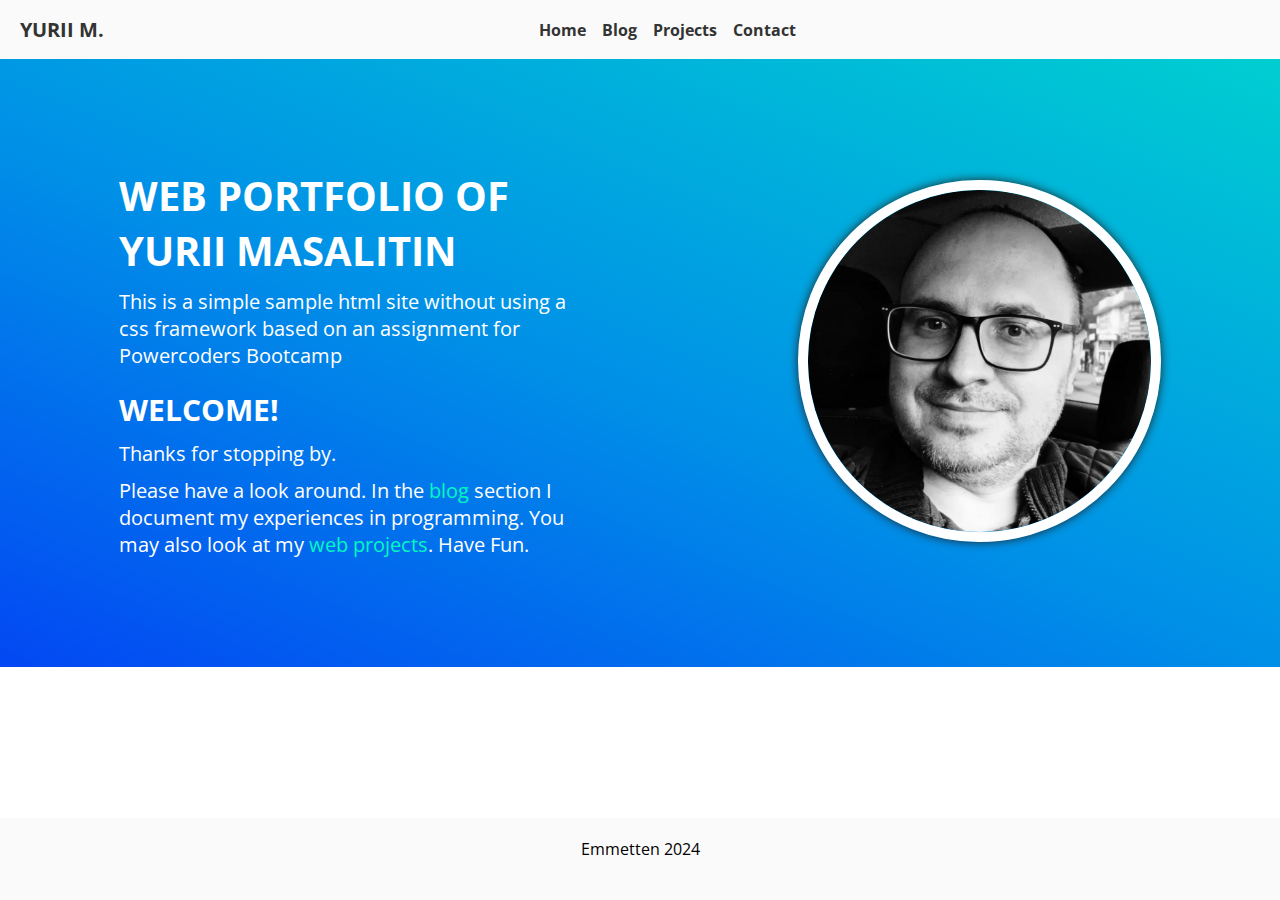
<file: index.html>
<!DOCTYPE html>
<html lang="en">
<head>
    <meta charset="UTF-8">
    <meta name="viewport" content="width=device-width, initial-scale=1.0">
    <link rel="apple-touch-icon" sizes="180x180" href="img/apple-touch-icon.png">
    <link rel="icon" type="image/png" sizes="32x32" href="img/favicon-32x32.png">
    <link rel="icon" type="image/png" sizes="16x16" href="img/favicon-16x16.png">
    <link rel="manifest" href="img/site.webmanifest">
    <link rel="mask-icon" href="img/safari-pinned-tab.svg" color="#5bbad5">
    <meta name="msapplication-TileColor" content="#da532c">
    <meta name="theme-color" content="#ffffff">
    <link rel="stylesheet" href="https://cdnjs.cloudflare.com/ajax/libs/font-awesome/6.5.1/css/all.min.css" integrity="sha512-DTOQO9RWCH3ppGqcWaEA1BIZOC6xxalwEsw9c2QQeAIftl+Vegovlnee1c9QX4TctnWMn13TZye+giMm8e2LwA==" crossorigin="anonymous" referrerpolicy="no-referrer" />
    <link rel="preconnect" href="https://fonts.googleapis.com">
    <link rel="preconnect" href="https://fonts.gstatic.com" crossorigin>
    <link href="https://fonts.googleapis.com/css2?family=Open+Sans:ital,wght@0,400;0,700;1,400;1,700&display=swap" rel="stylesheet">
    <link rel="stylesheet" href="css/main.css">

    <title>Web portfolio of Yurii Masalitin</title>
</head>
<body>
  <header>
    <div class="logo">
      <h1 class="logo-text"><a href="/"><i class="fa-brands fa-y-combinator fa-xl"></i> YURII M.</a></h1>
      <button class="hamburger-icon">
        <label for="dropdown">
          <i class="fa-solid fa-bars"></i>
          <i class="fa-solid fa-x"></i>
        </label>
          <input type="checkbox" id="dropdown" />
      </button>
    </div>
    <ul class="navigation">
      <li><a href="/">Home</a></li>
      <li><a href="/blog">Blog</a></li>
      <li><a href="/projects">Projects</a></li>
      <li><a href="/contact">Contact</a></li>
    </ul>
    <div class="socials">
      <a href="#"><i class="fa-brands fa-facebook fa-xl"></i></a>
      <a href="#"><i class="fa-brands fa-instagram fa-xl"></i></a>
      <a target="_blank" href="https://ch.linkedin.com/in/yurii-masalitin"><i class="fa-brands fa-linkedin fa-xl"></i></a>
    </div>
  </header>
  <section>
    <div id="hero" class="gradient-background">
      <div class="greet">
        <h1>Web Portfolio of Yurii Masalitin</h1>
        <p>This is a simple sample html site without using a css framework based on an assignment for Powercoders Bootcamp</p>
        <h2>Welcome!</h2>
        <p>Thanks for stopping by.</p>
        <p>Please have a look around. In the <a href="/blog/">blog</a> section I document my experiences in programming. 
        You may also look at my <a href="/projects">web projects</a>. Have Fun.</p>
      </div>
      <div class="me-photo">
        <img class="rounded-border" src="img/me-gs.png" alt="Picture of me">
      </div>
    </div>
  </section>
  <footer id="footer">
    <div class="copyright">Emmetten 2024</div>
      <div class="socials">
        <a href="#"><i class="fa-brands fa-facebook fa-xl"></i></a>
        <a href="#"><i class="fa-brands fa-instagram fa-xl"></i></a>
        <a target="_blank" href="https://ch.linkedin.com/in/yurii-masalitin"><i class="fa-brands fa-linkedin fa-xl"></i></a>      </div>
  </footer>
</body>
</html>
</file>
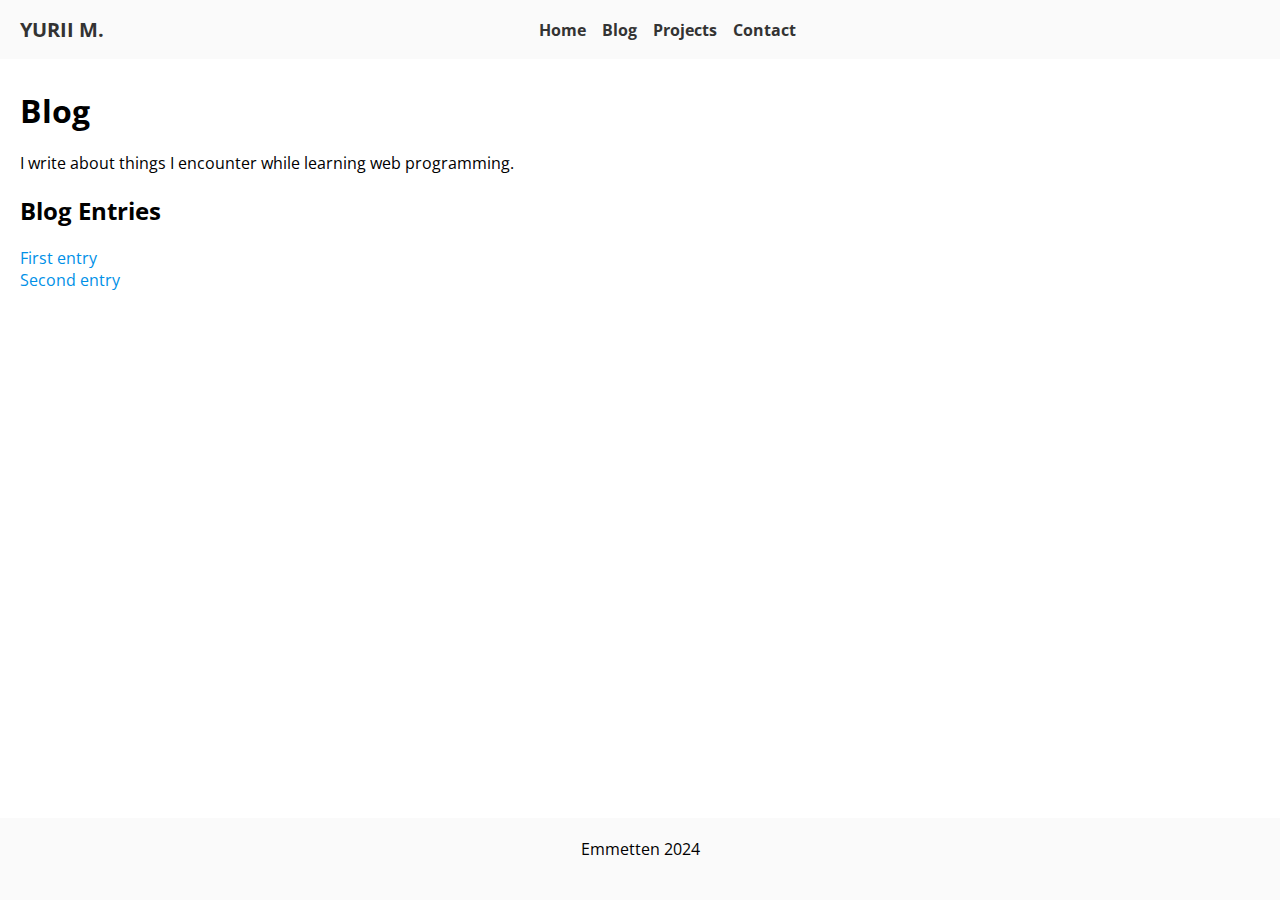
<file: blog/index.html>
<!DOCTYPE html>
<html lang="en">
<head>
    <meta charset="UTF-8">
    <meta name="viewport" content="width=device-width, initial-scale=1.0">
    <link rel="apple-touch-icon" sizes="180x180" href="../img/apple-touch-icon.png">
    <link rel="icon" type="image/png" sizes="32x32" href="../img/favicon-32x32.png">
    <link rel="icon" type="image/png" sizes="16x16" href="../img/favicon-16x16.png">
    <link rel="manifest" href="../img/site.webmanifest">
    <link rel="mask-icon" href="../img/safari-pinned-tab.svg" color="#5bbad5">
    <meta name="msapplication-TileColor" content="#da532c">
    <meta name="theme-color" content="#ffffff">
    <link rel="stylesheet" href="https://cdnjs.cloudflare.com/ajax/libs/font-awesome/6.5.1/css/all.min.css" integrity="sha512-DTOQO9RWCH3ppGqcWaEA1BIZOC6xxalwEsw9c2QQeAIftl+Vegovlnee1c9QX4TctnWMn13TZye+giMm8e2LwA==" crossorigin="anonymous" referrerpolicy="no-referrer" />
    <link rel="preconnect" href="https://fonts.googleapis.com">
    <link rel="preconnect" href="https://fonts.gstatic.com" crossorigin>
    <link href="https://fonts.googleapis.com/css2?family=Open+Sans:ital,wght@0,400;0,700;1,400;1,700&display=swap" rel="stylesheet">
    <link rel="stylesheet" href="../css/main.css">

    <title>Blog - Web portfolio of Yurii Masalitin</title>
</head>
<body>
      <header>
          <div class="logo">
            <h1 class="logo-text"><a href="/"><i class="fa-brands fa-y-combinator fa-xl"></i> YURII M.</a></h1>
            <button class="hamburger-icon">
              <label for="dropdown">
                <i class="fa-solid fa-bars"></i>
                <i class="fa-solid fa-x"></i>
              </label>
              <input type="checkbox" id="dropdown" />
            </button>
          </div>
          <ul class="navigation">
            <li><a href="/">Home</a></li>
            <li><a href="/blog">Blog</a></li>
            <li><a href="/projects">Projects</a></li>
            <li><a href="/contact">Contact</a></li>
          </ul>
          <div class="socials">
              <a href="#"><i class="fa-brands fa-facebook fa-xl"></i></a>
              <a href="#"><i class="fa-brands fa-instagram fa-xl"></i></a>
              <a target="_blank" href="https://ch.linkedin.com/in/yurii-masalitin"><i class="fa-brands fa-linkedin fa-xl"></i></a>          </div>
        </header>
        <section>
          <div id="page">
            <h1>Blog</h1>

            <p>I write about things I encounter while learning web programming.</p>

            <h2>Blog Entries</h2>
                <ul>
                    <li><a href="/blog/first-entry/">First entry</a></li>
                    <li><a href="/blog/second-entry/">Second entry</a></li>
                </ul>
        </section>
      <footer id="footer">
        <div class="copyright">Emmetten 2024</div>
          <div class="socials">
            <a href="#"><i class="fa-brands fa-facebook fa-xl"></i></a>
            <a href="#"><i class="fa-brands fa-instagram fa-xl"></i></a>
            <a target="_blank" href="https://ch.linkedin.com/in/yurii-masalitin"><i class="fa-brands fa-linkedin fa-xl"></i></a>
          </div>
      </footer>

</body>
</html>
</file>
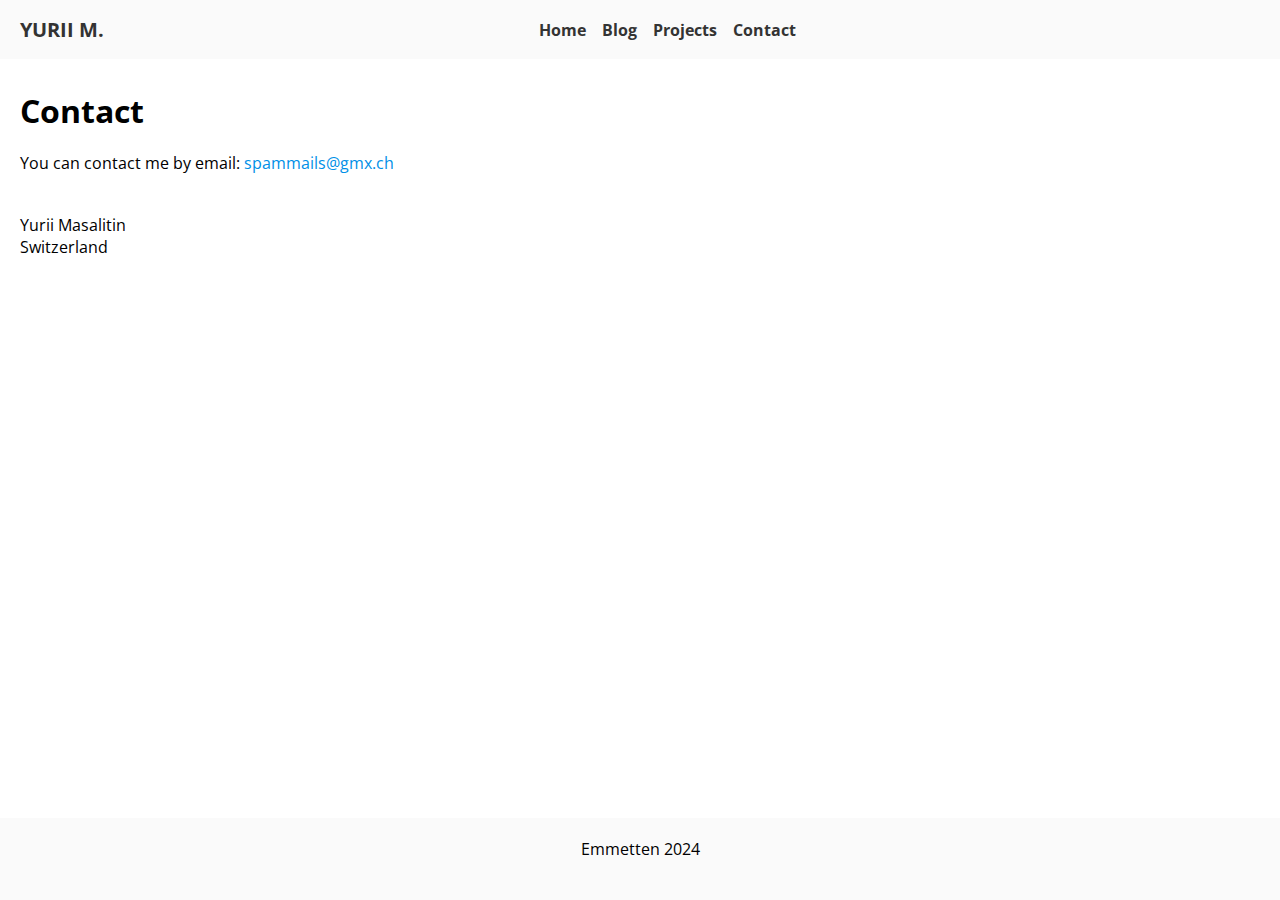
<file: contact/index.html>
<!DOCTYPE html>
<html lang="en">
<head>
    <meta charset="UTF-8">
    <meta name="viewport" content="width=device-width, initial-scale=1.0">
    <link rel="apple-touch-icon" sizes="180x180" href="../img/apple-touch-icon.png">
    <link rel="icon" type="image/png" sizes="32x32" href="../img/favicon-32x32.png">
    <link rel="icon" type="image/png" sizes="16x16" href="../img/favicon-16x16.png">
    <link rel="manifest" href="../img/site.webmanifest">
    <link rel="mask-icon" href="../img/safari-pinned-tab.svg" color="#5bbad5">
    <meta name="msapplication-TileColor" content="#da532c">
    <meta name="theme-color" content="#ffffff">
    <link rel="stylesheet" href="https://cdnjs.cloudflare.com/ajax/libs/font-awesome/6.5.1/css/all.min.css" integrity="sha512-DTOQO9RWCH3ppGqcWaEA1BIZOC6xxalwEsw9c2QQeAIftl+Vegovlnee1c9QX4TctnWMn13TZye+giMm8e2LwA==" crossorigin="anonymous" referrerpolicy="no-referrer" />
    <link rel="preconnect" href="https://fonts.googleapis.com">
    <link rel="preconnect" href="https://fonts.gstatic.com" crossorigin>
    <link href="https://fonts.googleapis.com/css2?family=Open+Sans:ital,wght@0,400;0,700;1,400;1,700&display=swap" rel="stylesheet">
    <link rel="stylesheet" href="../css/main.css">

    <title>Contact - Web portfolio of Yurii Masalitin</title>
</head>
<body>
      <header>
          <div class="logo">
            <h1 class="logo-text"><a href="/"><i class="fa-brands fa-y-combinator fa-xl"></i> YURII M.</a></h1>
            <button class="hamburger-icon">
              <label for="dropdown">
                <i class="fa-solid fa-bars"></i>
                <i class="fa-solid fa-x"></i>
              </label>
              <input type="checkbox" id="dropdown" />
            </button>
          </div>
          <ul class="navigation">
            <li><a href="/">Home</a></li>
            <li><a href="/blog">Blog</a></li>
            <li><a href="/projects">Projects</a></li>
            <li><a href="/contact">Contact</a></li>
          </ul>
          <div class="socials">
              <a href="#"><i class="fa-brands fa-facebook fa-xl"></i></a>
              <a href="#"><i class="fa-brands fa-instagram fa-xl"></i></a>
              <a target="_blank" href="https://ch.linkedin.com/in/yurii-masalitin"><i class="fa-brands fa-linkedin fa-xl"></i></a>          </div>
        </header>
        <section>
          <div id="page">
            <h1>Contact</h1>
            
            <p>
               You can contact me by email: <a href="mailto:spammails@gmx.ch">spammails@gmx.ch</a>
            </p>
    
            <p>
                Yurii Masalitin<br>
                Switzerland
            </p>
          </div>
        </section>
      <footer id="footer">
        <div class="copyright">Emmetten 2024</div>
          <div class="socials">
            <a href="#"><i class="fa-brands fa-facebook fa-xl"></i></a>
            <a href="#"><i class="fa-brands fa-instagram fa-xl"></i></a>
            <a target="_blank" href="https://ch.linkedin.com/in/yurii-masalitin"><i class="fa-brands fa-linkedin fa-xl"></i></a>
          </div>
      </footer>

</body>
</html>
</file>
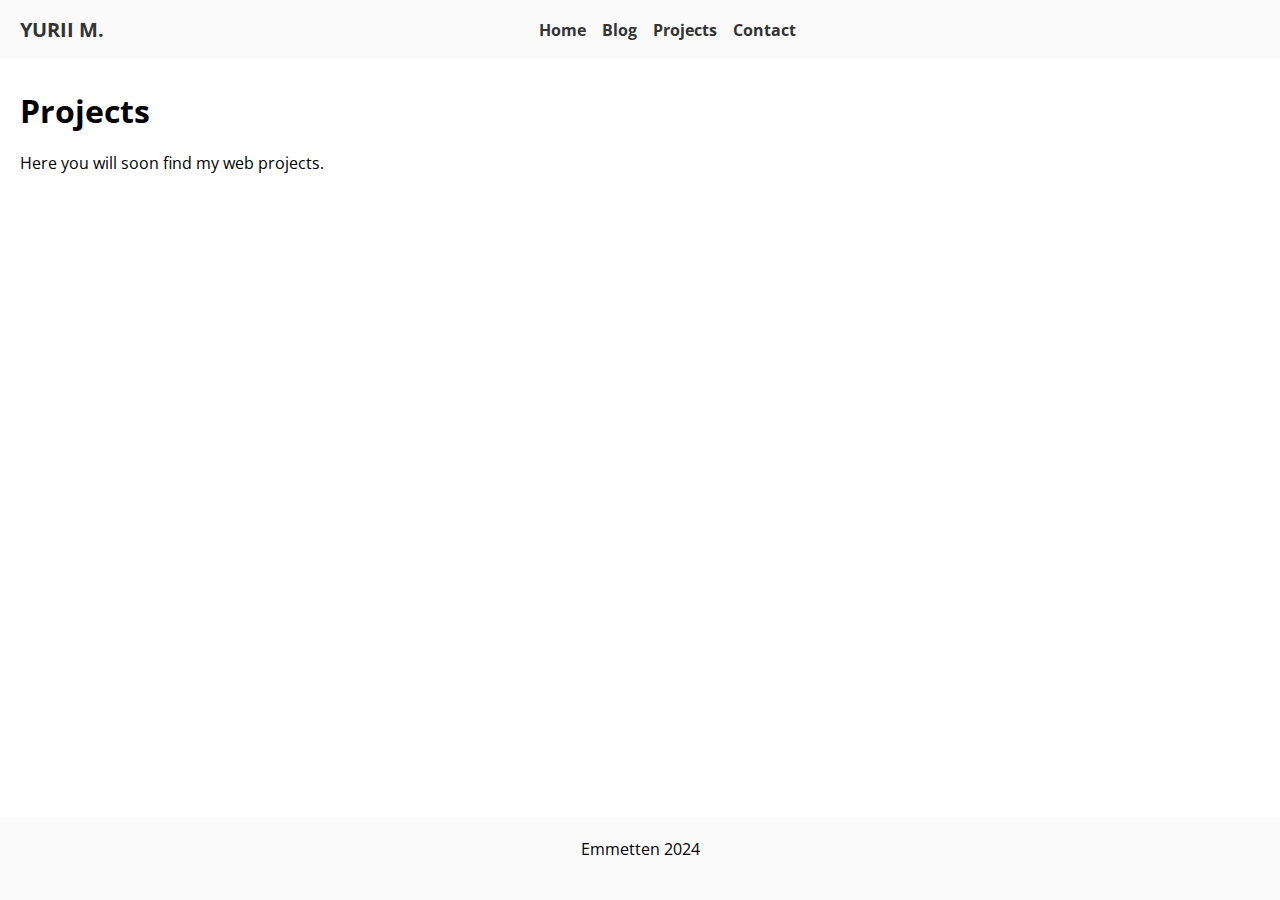
<file: projects/index.html>
<!DOCTYPE html>
<html lang="en">
<head>
    <meta charset="UTF-8">
    <meta name="viewport" content="width=device-width, initial-scale=1.0">
    <link rel="apple-touch-icon" sizes="180x180" href="../img/apple-touch-icon.png">
    <link rel="icon" type="image/png" sizes="32x32" href="../img/favicon-32x32.png">
    <link rel="icon" type="image/png" sizes="16x16" href="../img/favicon-16x16.png">
    <link rel="manifest" href="../img/site.webmanifest">
    <link rel="mask-icon" href="../img/safari-pinned-tab.svg" color="#5bbad5">
    <meta name="msapplication-TileColor" content="#da532c">
    <meta name="theme-color" content="#ffffff">
    <link rel="stylesheet" href="https://cdnjs.cloudflare.com/ajax/libs/font-awesome/6.5.1/css/all.min.css" integrity="sha512-DTOQO9RWCH3ppGqcWaEA1BIZOC6xxalwEsw9c2QQeAIftl+Vegovlnee1c9QX4TctnWMn13TZye+giMm8e2LwA==" crossorigin="anonymous" referrerpolicy="no-referrer" />
    <link rel="preconnect" href="https://fonts.googleapis.com">
    <link rel="preconnect" href="https://fonts.gstatic.com" crossorigin>
    <link href="https://fonts.googleapis.com/css2?family=Open+Sans:ital,wght@0,400;0,700;1,400;1,700&display=swap" rel="stylesheet">
    <link rel="stylesheet" href="../css/main.css">

    <title>Projects - Web portfolio of Yurii Masalitin</title>
</head>
<body>
      <header>
          <div class="logo">
            <h1 class="logo-text"><a href="/"><i class="fa-brands fa-y-combinator fa-xl"></i> YURII M.</a></h1>
            <button class="hamburger-icon">
              <label for="dropdown">
                <i class="fa-solid fa-bars"></i>
                <i class="fa-solid fa-x"></i>
              </label>
              <input type="checkbox" id="dropdown" />
            </button>
          </div>
          <ul class="navigation">
            <li><a href="/">Home</a></li>
            <li><a href="/blog">Blog</a></li>
            <li><a href="/projects">Projects</a></li>
            <li><a href="/contact">Contact</a></li>
          </ul>
          <div class="socials">
              <a href="#"><i class="fa-brands fa-facebook fa-xl"></i></a>
              <a href="#"><i class="fa-brands fa-instagram fa-xl"></i></a>
              <a target="_blank" href="https://ch.linkedin.com/in/yurii-masalitin"><i class="fa-brands fa-linkedin fa-xl"></i></a>
          </div>
        </header>
        <section>
          <div id="page">
            <h1>Projects</h1>
            <p>Here you will soon find my web projects.</p>
          </div>
        </section>
      <footer id="footer">
        <div class="copyright">Emmetten 2024</div>
          <div class="socials">
            <a href="#"><i class="fa-brands fa-facebook fa-xl"></i></a>
            <a href="#"><i class="fa-brands fa-instagram fa-xl"></i></a>
            <a target="_blank" href="https://ch.linkedin.com/in/yurii-masalitin"><i class="fa-brands fa-linkedin fa-xl"></i></a>          </div>
      </footer>

</body>
</html>
</file>
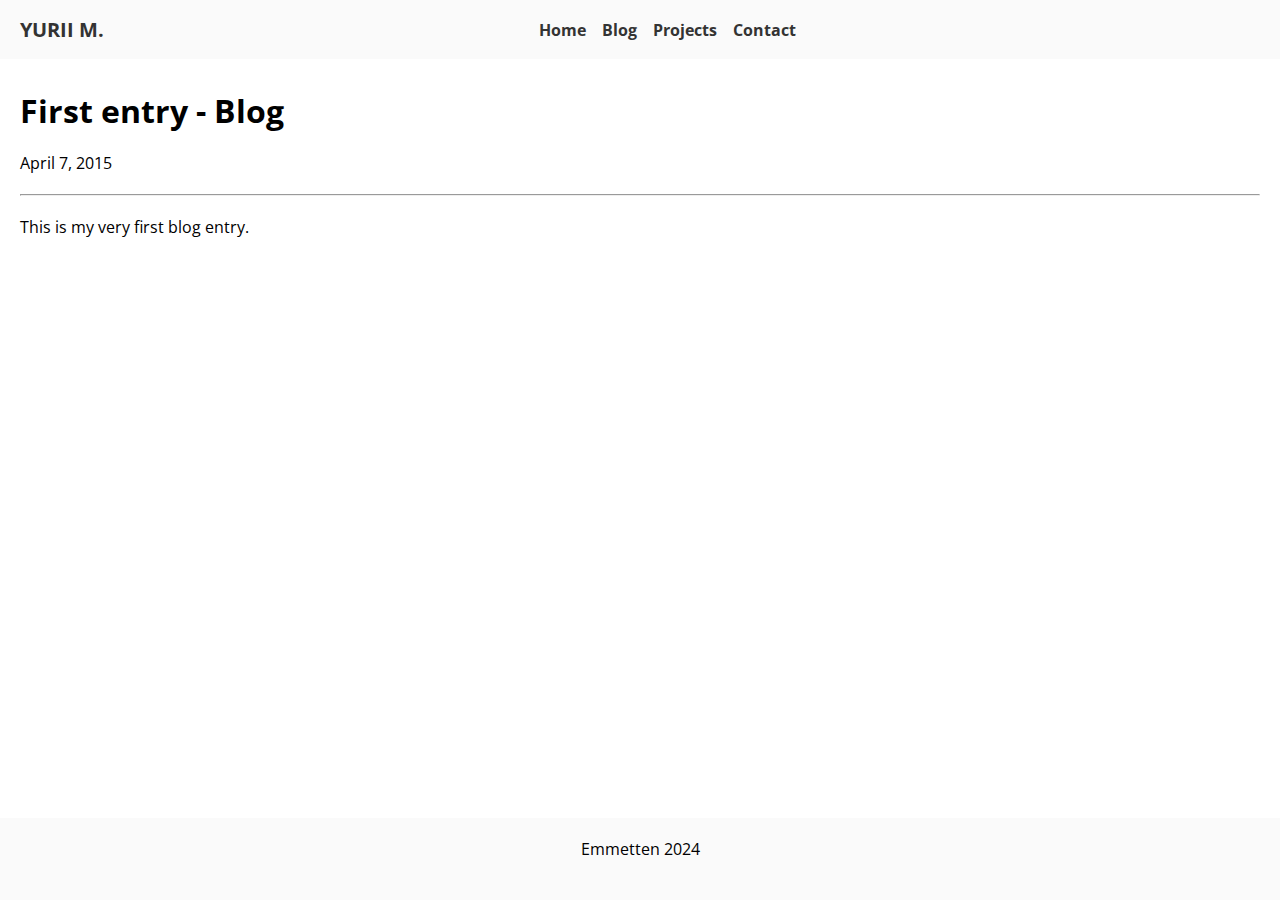
<file: blog/first-entry/index.html>
<!DOCTYPE html>
<html lang="en">
<head>
    <meta charset="UTF-8">
    <meta name="viewport" content="width=device-width, initial-scale=1.0">
    <link rel="apple-touch-icon" sizes="180x180" href="../../img/apple-touch-icon.png">
    <link rel="icon" type="image/png" sizes="32x32" href="../../img/favicon-32x32.png">
    <link rel="icon" type="image/png" sizes="16x16" href="../../img/favicon-16x16.png">
    <link rel="manifest" href="../../img/site.webmanifest">
    <link rel="mask-icon" href="../../img/safari-pinned-tab.svg" color="#5bbad5">
    <meta name="msapplication-TileColor" content="#da532c">
    <meta name="theme-color" content="#ffffff">
    <link rel="stylesheet" href="https://cdnjs.cloudflare.com/ajax/libs/font-awesome/6.5.1/css/all.min.css" integrity="sha512-DTOQO9RWCH3ppGqcWaEA1BIZOC6xxalwEsw9c2QQeAIftl+Vegovlnee1c9QX4TctnWMn13TZye+giMm8e2LwA==" crossorigin="anonymous" referrerpolicy="no-referrer" />
    <link rel="preconnect" href="https://fonts.googleapis.com">
    <link rel="preconnect" href="https://fonts.gstatic.com" crossorigin>
    <link href="https://fonts.googleapis.com/css2?family=Open+Sans:ital,wght@0,400;0,700;1,400;1,700&display=swap" rel="stylesheet">
    <link rel="stylesheet" href="../../css/main.css">

    <title>First entry - Blog - Web portfolio of Yurii Masalitin</title>
</head>
<body>
      <header>
          <div class="logo">
            <h1 class="logo-text"><a href="/"><i class="fa-brands fa-y-combinator fa-xl"></i> YURII M.</a></h1>
            <button class="hamburger-icon">
              <label for="dropdown">
                <i class="fa-solid fa-bars"></i>
                <i class="fa-solid fa-x"></i>
              </label>
              <input type="checkbox" id="dropdown" />
            </button>
          </div>
          <ul class="navigation">
            <li><a href="/">Home</a></li>
            <li><a href="/blog">Blog</a></li>
            <li><a href="/projects">Projects</a></li>
            <li><a href="/contact">Contact</a></li>
          </ul>
          <div class="socials">
              <a href="#"><i class="fa-brands fa-facebook fa-xl"></i></a>
              <a href="#"><i class="fa-brands fa-instagram fa-xl"></i></a>
              <a href="#"><i class="fa-brands fa-linkedin fa-xl"></i></a>
          </div>
        </header>
        <section>
          <div id="page">
            <h1>First entry - Blog</h1>
            <p>April 7, 2015</p>
            <hr>
            <p>This is my very first blog entry.</p>
        
            <!-- Here will be a list of all the blog entries. -->
        </section>
      <footer id="footer">
        <div class="copyright">Emmetten 2024</div>
          <div class="socials">
            <a href="#"><i class="fa-brands fa-facebook fa-xl"></i></a>
            <a href="#"><i class="fa-brands fa-instagram fa-xl"></i></a>
            <a target="_blank" href="https://ch.linkedin.com/in/yurii-masalitin"><i class="fa-brands fa-linkedin fa-xl"></i></a>
          </div>
      </footer>

</body>
</html>
</file>
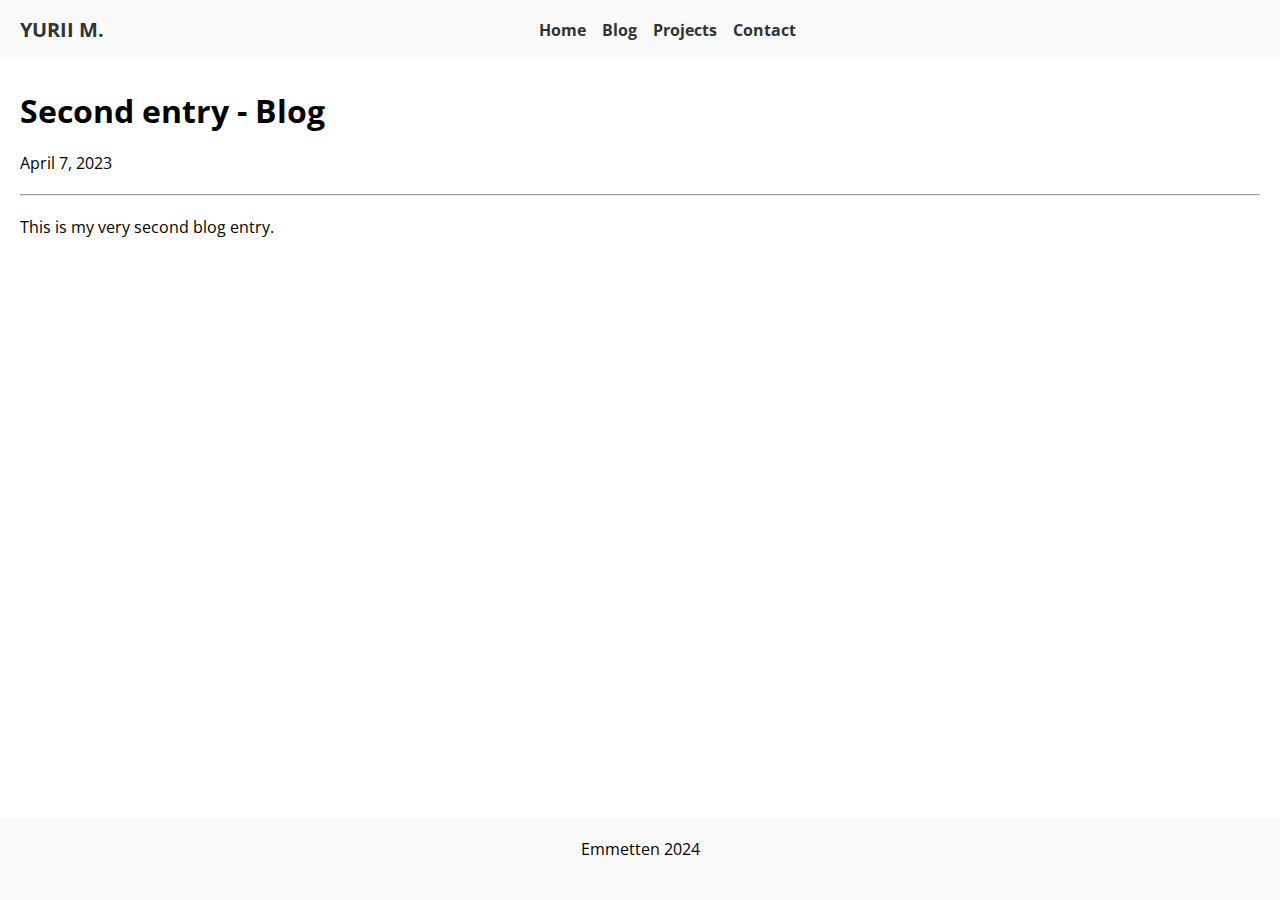
<file: blog/second-entry/index.html>
<!DOCTYPE html>
<html lang="en">
<head>
    <meta charset="UTF-8">
    <meta name="viewport" content="width=device-width, initial-scale=1.0">
    <link rel="apple-touch-icon" sizes="180x180" href="../../img/apple-touch-icon.png">
    <link rel="icon" type="image/png" sizes="32x32" href="../../img/favicon-32x32.png">
    <link rel="icon" type="image/png" sizes="16x16" href="../../img/favicon-16x16.png">
    <link rel="manifest" href="../../img/site.webmanifest">
    <link rel="mask-icon" href="../../img/safari-pinned-tab.svg" color="#5bbad5">
    <meta name="msapplication-TileColor" content="#da532c">
    <meta name="theme-color" content="#ffffff">
    <link rel="stylesheet" href="https://cdnjs.cloudflare.com/ajax/libs/font-awesome/6.5.1/css/all.min.css" integrity="sha512-DTOQO9RWCH3ppGqcWaEA1BIZOC6xxalwEsw9c2QQeAIftl+Vegovlnee1c9QX4TctnWMn13TZye+giMm8e2LwA==" crossorigin="anonymous" referrerpolicy="no-referrer" />
    <link rel="preconnect" href="https://fonts.googleapis.com">
    <link rel="preconnect" href="https://fonts.gstatic.com" crossorigin>
    <link href="https://fonts.googleapis.com/css2?family=Open+Sans:ital,wght@0,400;0,700;1,400;1,700&display=swap" rel="stylesheet">
    <link rel="stylesheet" href="../../css/main.css">

    <title>Second entry - Blog - Web portfolio of Yurii Masalitin</title>
</head>
<body>
      <header>
          <div class="logo">
            <h1 class="logo-text"><a href="/"><i class="fa-brands fa-y-combinator fa-xl"></i> YURII M.</a></h1>
            <button class="hamburger-icon">
              <label for="dropdown">
                <i class="fa-solid fa-bars"></i>
                <i class="fa-solid fa-x"></i>
              </label>
              <input type="checkbox" id="dropdown" />
            </button>
          </div>
          <ul class="navigation">
            <li><a href="/">Home</a></li>
            <li><a href="/blog">Blog</a></li>
            <li><a href="/projects">Projects</a></li>
            <li><a href="/contact">Contact</a></li>
          </ul>
          <div class="socials">
              <a href="#"><i class="fa-brands fa-facebook fa-xl"></i></a>
              <a href="#"><i class="fa-brands fa-instagram fa-xl"></i></a>
              <a target="_blank" href="https://ch.linkedin.com/in/yurii-masalitin"><i class="fa-brands fa-linkedin fa-xl"></i></a>
          </div>
        </header>
        <section>
          <div id="page">
            <h1>Second entry - Blog</h1>

            <p>April 7, 2023</p>

            <hr>
        
            <p>This is my very second blog entry.</p>
            <!-- Here will be a list of all the blog entries. -->
        </section>
      <footer id="footer">
        <div class="copyright">Emmetten 2024</div>
          <div class="socials">
            <a href="#"><i class="fa-brands fa-facebook fa-xl"></i></a>
            <a href="#"><i class="fa-brands fa-instagram fa-xl"></i></a>
            <a target="_blank" href="https://ch.linkedin.com/in/yurii-masalitin"><i class="fa-brands fa-linkedin fa-xl"></i></a>
          </div>
      </footer>

</body>
</html>
</file>
<file: css/main.css>
* {
	padding: 0;
	margin: 0;
	list-style: none;
	text-decoration: none;
	box-sizing: border-box;
	font-family: 'Open Sans', sans-serif;
}

/* Navigation */
body {
	background-color: #fff;
	min-height: 100%;
	display: flex;
	flex-direction: column;
}

html {
  height: 100%;
}

.hamburger-icon {
	display: none;
}

header {
	background-color: #fafafa;
	position: sticky;
	top: 0;
	left: 0;
	width: 100%;
	display: flex;
	justify-content: space-between;
	align-items: center;
	padding: 16px 20px;
}

.logo-text {
	color: #333;
	font-size: 1.25rem;
}

.hamburger-icon {
	border: none;
	background-color: transparent;
}

.hamburger-icon .fa-bars,
.hamburger-icon .fa-x {
	color: #333;
	font-size: 1rem;
	cursor: pointer;
}

.hamburger-icon input[type="checkbox"] {
	appearance: none;
}

.navigation {
	display: flex;
	gap: 1rem;
}

.navigation a {
	color: #333;
	font-weight: 700;
}

/* Responsive */

@media screen and (max-width: 600px) {
	header {
		display: block;
	}

	.navigation {
		height: 0;
		overflow: hidden;
		flex-direction: column;
		align-items: center;
		transition: all 0.5s ease-in-out;
	}

	.logo {
		display: flex;
		justify-content: space-between;
	}

	.hamburger-icon {
		display: block;
	}

	.fa-x {
		display: none;
	}

	.socials {
		display: none;
	}

	#hero {
		flex-direction: column !important;
	}

	.greet {
		font-size: 1rem !important;
	}

	header:has(.hamburger-icon input[type="checkbox"]:checked) .navigation {
		margin-top: 1rem;
		height: 150px;
	}

	header:has(.hamburger-icon input[type="checkbox"]:checked) .fa-bars {
		display: none;
	}

	header:has(.hamburger-icon input[type="checkbox"]:checked) .fa-x {
		display: inline-block;
	}
}

.logo-text a {
	color: #333;
}

.socials a {
	float: left;
	color: #333;
	margin: 0 5px;
}

/* Content CSS */
footer {
	background-color: #fafafa;
	width: 100%;
	display: flex;
	justify-content: center;
	align-items: center;
	flex-direction: column;
	padding: 20px;
	gap: 1.25rem;
	margin-top: auto;
}

footer .socials {
	display: block;
}

img.rounded-border {
	border-radius: 50%;
	border: 10px solid #fff;
	width: 100%;
	height: auto;
	box-shadow: 0px 0px 10px #222;
}

.me-photo,
.greet {
	padding: 8%;
}

.greet {
	font-size: 1.25rem;
}

#hero {
	padding: 10px 20px;
	overflow: hidden;
	display: flex;
	flex-direction: row;
	align-items: center;
	justify-content: space-around;
  min-height: 87v;
}

#page {
	padding: 30px 20px;
	overflow: hidden;
}

#page p {
	padding: 20px 0;
}

#page a {
	color: #0090e7;
}

#page h2 {
	padding-bottom: 20px;
}

#hero h1 {
	color: #fff;
	text-transform: uppercase;
}

#hero h2 {
	color: #fff;
	text-transform: uppercase;
	margin-top: 20px;
}

#hero p {
	color: #fff;
	padding-top: 10px;
}

#hero a {
	color: #00f9c2;
}

/* Hero Gradient Animation */
.gradient-background {
	background: linear-gradient(22deg, #0604ff, #0090e7, #00f9c2);
	background-size: 180% 180%;
	animation: gradient-animation 18s ease infinite;
}

@keyframes gradient-animation {
	0% {
		background-position: 0% 50%;
	}

	50% {
		background-position: 100% 50%;
	}

	100% {
		background-position: 0% 50%;
	}
}
</file>
